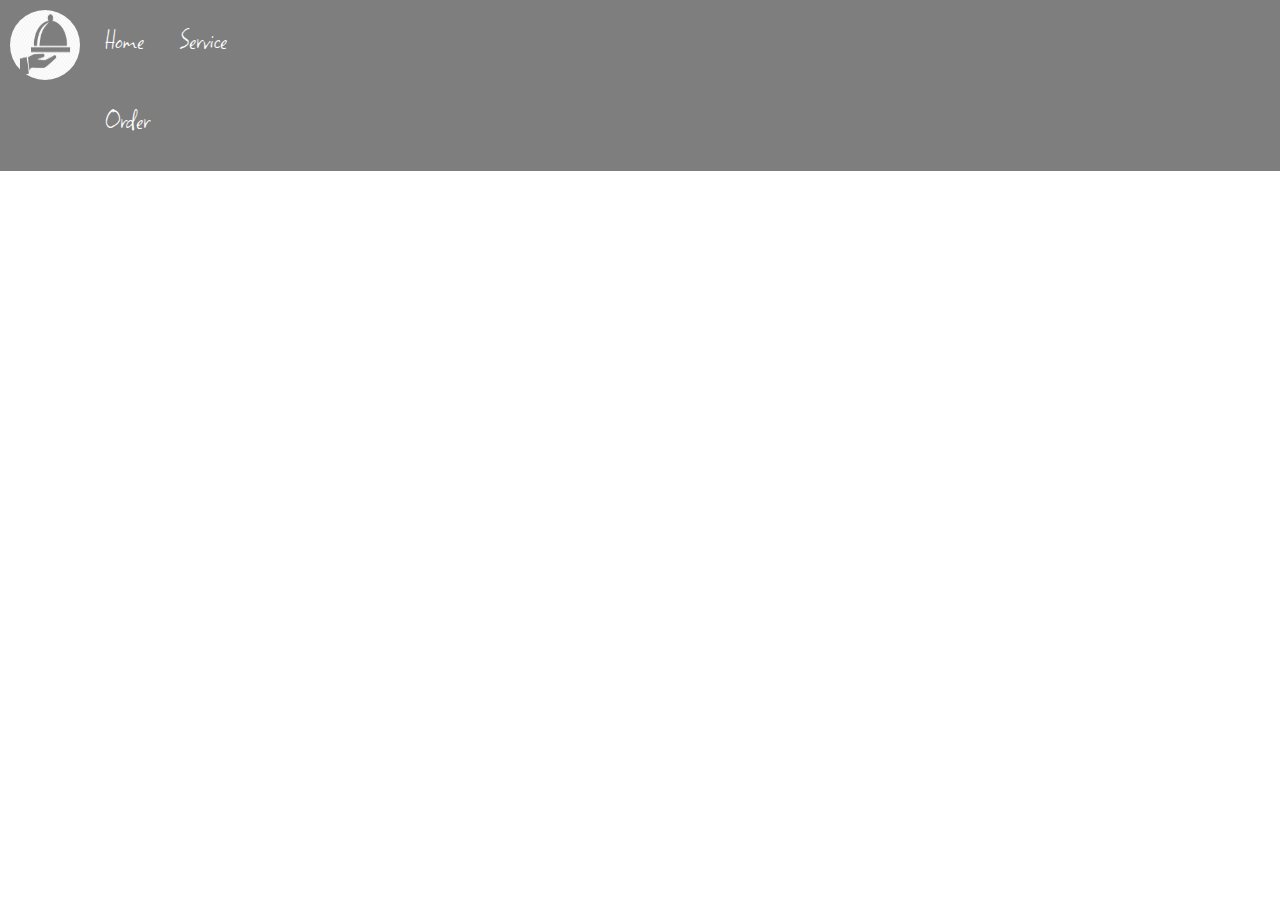
<file: food orde website/index.html>
<!DOCTYPE html>
<html lang="en">
    <head>
        <meta charset="UTF-8">
        <meta http-equiv="X-UA-Compatible" content="IE=edge">
        <meta name="viewport" content="width=device-width, initial-scale=1.0">
        <title>Food order</title>
        <link rel="icon" href="logo.jpg" type="image/x-icon"
            style="border-radius: 50px;">
        <link rel="stylesheet" href="index.css">
        <link rel="preconnect" href="https://fonts.googleapis.com">
        <link rel="preconnect" href="https://fonts.gstatic.com" crossorigin>
        <link
            href="https://fonts.googleapis.com/css2?family=Square+Peg&display=swap"
            rel="stylesheet">
    </head>
    <body>
        <div class="header">
            <div class="img">
                <img src="logo1.png" alt="logo">
            </div>
            <div class="nav">
                <ul>
                    <li>Home</li>
                    <li>Service</li>
                    <li>Order</li>
                </ul>
            </div>
            <div class="headerimg">
                <h1>Welcome Our Food Hotel</h1>
                <p>Lorem, ipsum dolor sit amet consectetur adipisicing elit.
                    Laudantium vel voluptatibus provident commodi sint, iure id
                    distinctio consequatur tenetur laborum.</p>
                    <p>Lorem ipsum, dolor sit amet consectetur adipisicing elit. Voluptatum, nisi.</p>
            </div>
        </div>

       

    </body>
</html>
</file>
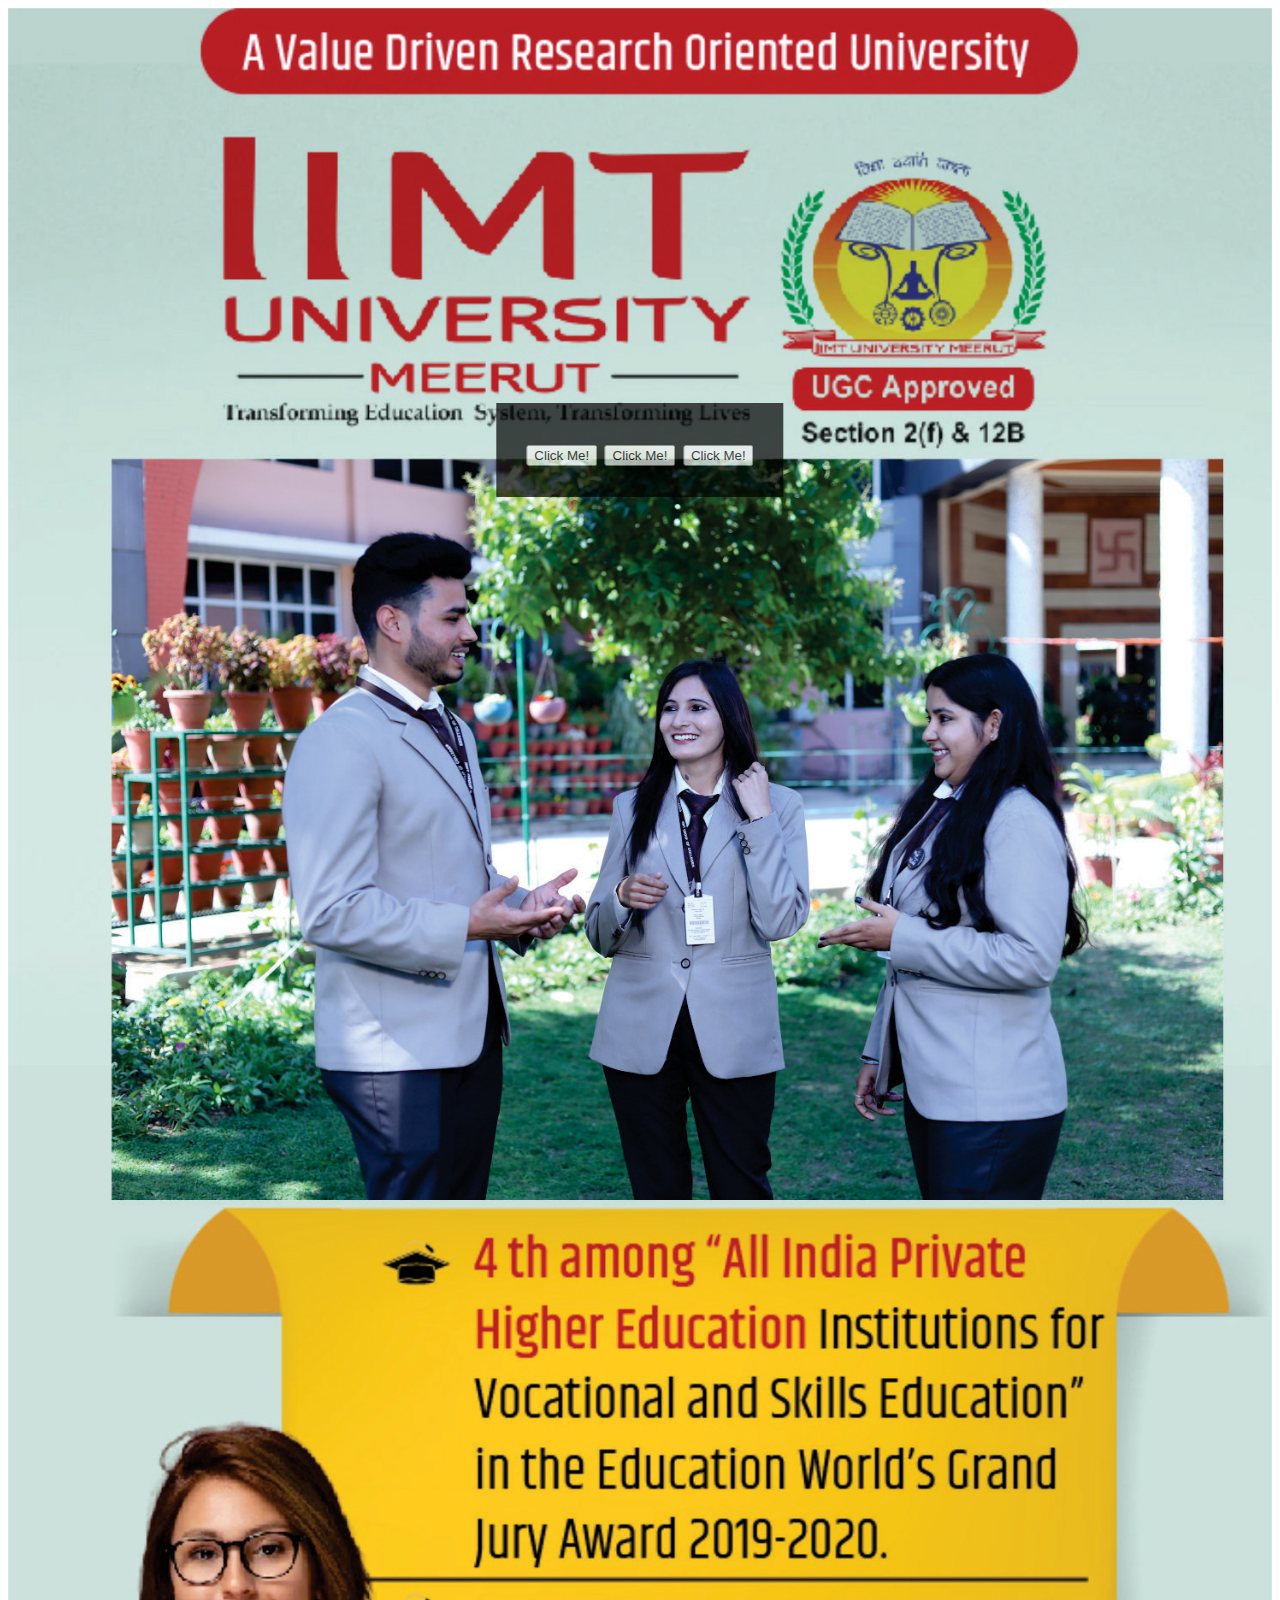
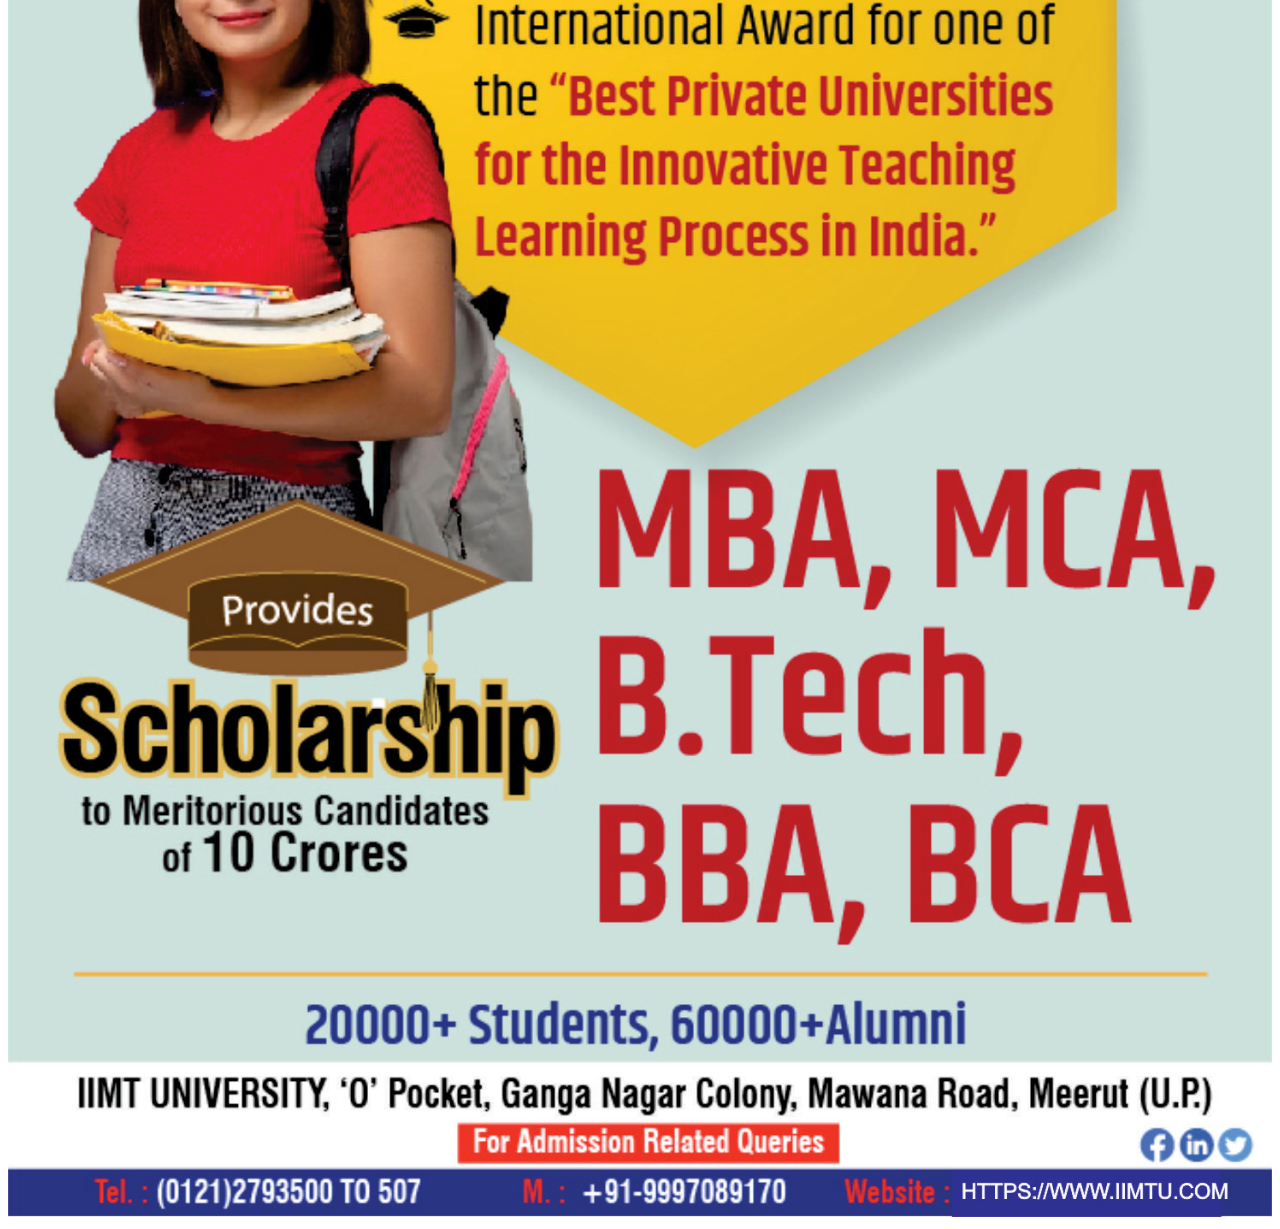
<file: h.html>
<!DOCTYPE html>
<html lang="en">
<head>
    <meta charset="UTF-8">
    <meta http-equiv="X-UA-Compatible" content="IE=edge">
    <meta name="viewport" content="width=device-width, initial-scale=1.0">
    <title>IIMT University</title>
</head>
<body>
    <div class="container">
        <img src="i.jpg" alt="Snow" width="100%" height="100%">
        <div class="centered">
          <div class="text-block">
            <button type="button">Click Me!</button>
            <button type="button">Click Me!</button>
            <button type="button">Click Me!</button>
          </div>
        </div>
      </div>
</body>
</html>
<style>
    .container {
  position: relative;
  text-align: center;
}

.centered {
  position: fixed;
  top: 50%;
  left: 50%;
  transform: translate(-50%, -50%);
}

.text-block {
  background-color: black;
  color: white;
  padding: 30px;
  opacity: 0.7;
  font-size: 30px;
}

@media screen (max-width:375px){
    .centered{
    
    }
}
</style>
</file>
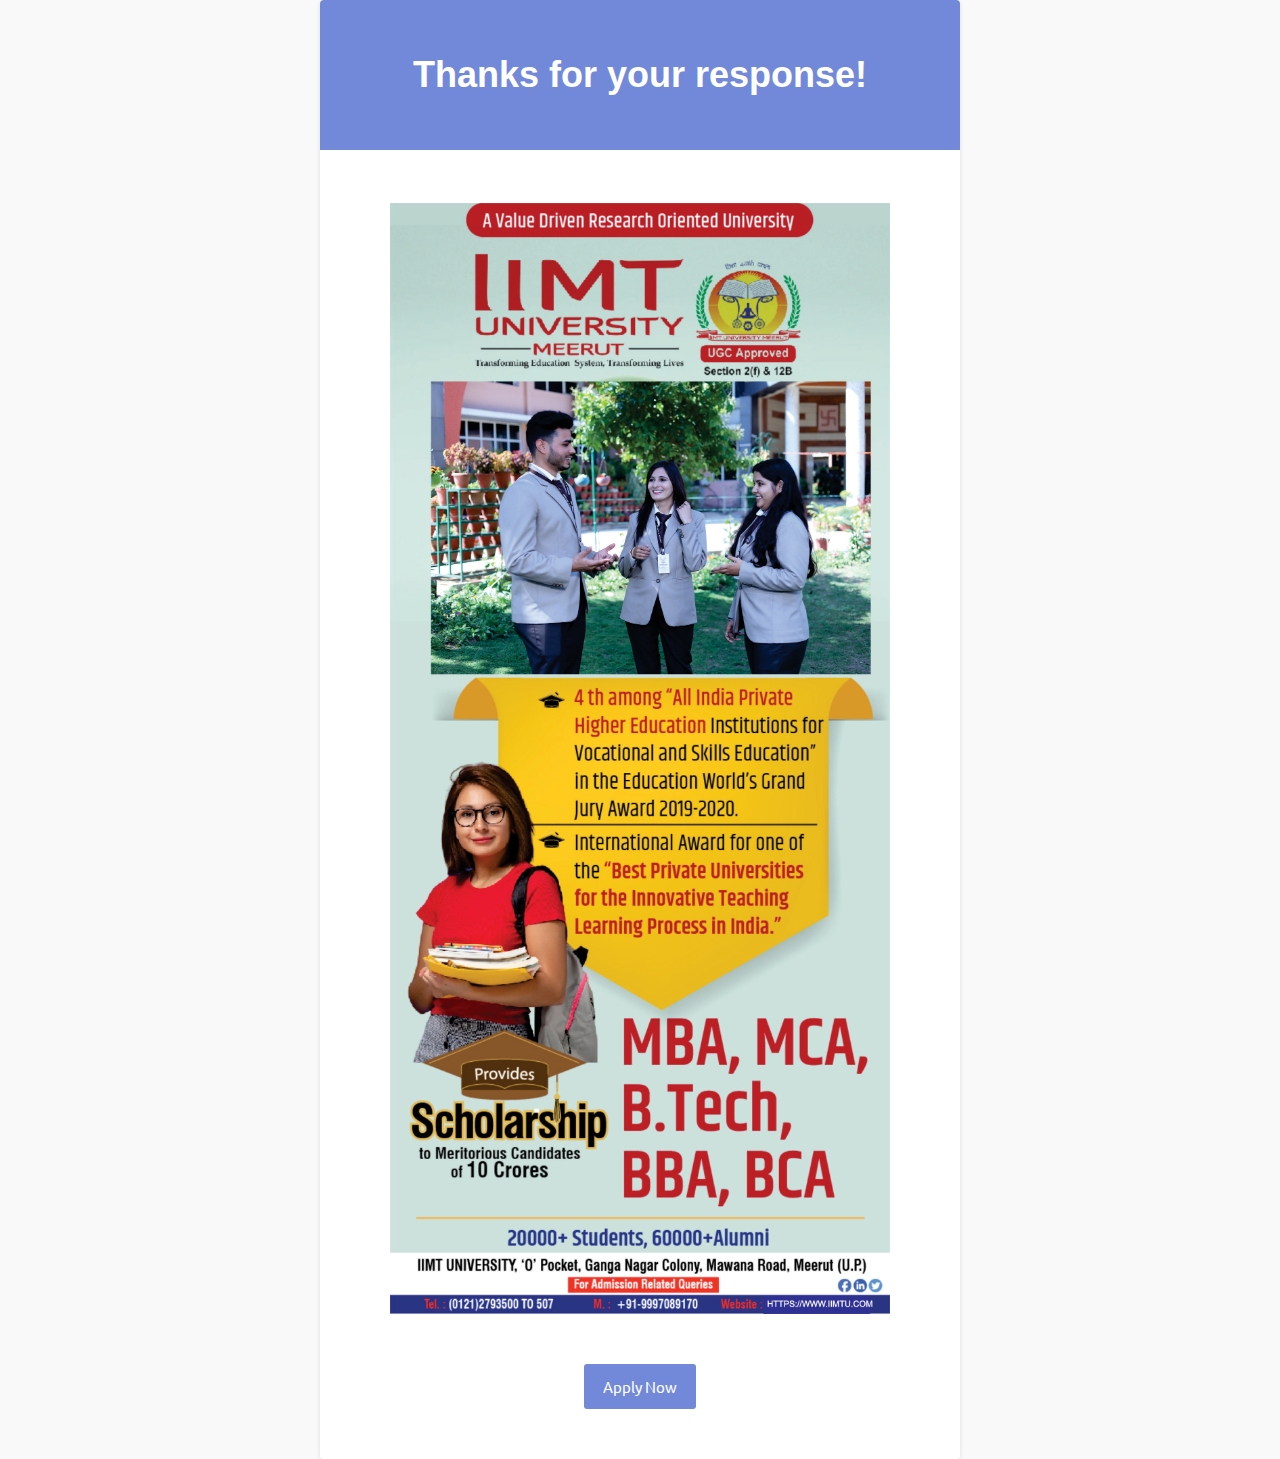
<file: m.html>
<!DOCTYPE html>
<html lang="en">
<head>
    <meta charset="UTF-8">
    <meta http-equiv="X-UA-Compatible" content="IE=edge">
    <meta name="viewport" content="width=device-width, initial-scale=1.0">
    <title>Document</title>
        <!--[if !mso]><!-- -->
        <meta http-equiv="X-UA-Compatible" content="IE=edge">
        <!--<![endif]-->
        <meta http-equiv="Content-Type" content="text/html; charset=UTF-8">
        <style type="text/css">
          #outlook a {
            padding: 0;
          }
      
          .ReadMsgBody {
            width: 100%;
          }
      
          .ExternalClass {
            width: 100%;
          }
      
          .ExternalClass * {
            line-height: 100%;
          }
      
          body {
            margin: 0;
            padding: 0;
            -webkit-text-size-adjust: 100%;
            -ms-text-size-adjust: 100%;
          }
      
          table,
          td {
            border-collapse: collapse;
            mso-table-lspace: 0pt;
            mso-table-rspace: 0pt;
          }
      
          img {
            border: 0;
            height: auto;
            line-height: 100%;
            outline: none;
            text-decoration: none;
            -ms-interpolation-mode: bicubic;
          }
      
          p {
            display: block;
            margin: 13px 0;
          }
        </style>
        <!--[if !mso]><!-->
        <style type="text/css">
          @media only screen and (max-width:480px) {
            @-ms-viewport {
              width: 320px;
            }
      
            @viewport {
              width: 320px;
            }
          }
        </style>
        <link href="https://fonts.googleapis.com/css?family=Ubuntu:300,400,500,700" rel="stylesheet" type="text/css">
        <style type="text/css">
          @import url(https://fonts.googleapis.com/css?family=Ubuntu:300,400,500,700);
        </style>
        <!--<![endif]-->
        <style type="text/css">
          @media only screen and (min-width:480px) {
      
            .mj-column-per-100,
            * [aria-labelledby="mj-column-per-100"] {
              width: 100% !important;
            }
          }
        </style>
      </head>
      
      <body style="background: #F9F9F9;">
        <div style="background-color:#F9F9F9;">
          <style type="text/css">
            html,
            body,
            * {
              -webkit-text-size-adjust: none;
              text-size-adjust: none;
            }
      
            a {
              color: #1EB0F4;
              text-decoration: none;
            }
      
            a:hover {
              text-decoration: underline;
            }
          </style>
     
          <div style="max-width:640px;margin:0 auto;box-shadow:0px 1px 5px rgba(0,0,0,0.1);border-radius:4px;overflow:hidden">
            <div style="margin:0px auto;max-width:640px;background:#7289DA url(https://cdn.discordapp.com/email_assets/f0a4cc6d7aaa7bdf2a3c15a193c6d224.png) top center / cover no-repeat;">
              <table role="presentation" cellpadding="0" cellspacing="0" style="font-size:0px;width:100%;background:#7289DA url(https://cdn.discordapp.com/email_assets/f0a4cc6d7aaa7bdf2a3c15a193c6d224.png) top center / cover no-repeat;" align="center" border="0" background="https://cdn.discordapp.com/email_assets/f0a4cc6d7aaa7bdf2a3c15a193c6d224.png">
                <tbody>
                  <tr>
                    <td style="text-align:center;vertical-align:top;direction:ltr;font-size:0px;padding:57px;">
                      <div style="cursor:auto;color:white;font-family:Whitney, Helvetica Neue, Helvetica, Arial, Lucida Grande, sans-serif;font-size:36px;font-weight:600;line-height:36px;text-align:center;">Thanks for your response!</div>
                    </td>
                  </tr>
                </tbody>
              </table>
              <!--[if mso | IE]>
              </v:textbox>
            </v:rect>
            <![endif]-->
            </div>
            <div style="margin:0px auto;max-width:640px;background:#ffffff;">
              <table role="presentation" cellpadding="0" cellspacing="0" style="font-size:0px;width:100%;background:#ffffff;" align="center" border="0">
                <tbody>
                  <tr>
                    <td style="text-align:center;vertical-align:top;direction:ltr;font-size:0px;padding:40px 70px;">
                      <!--[if mso | IE]>
            <table role="presentation" border="0" cellpadding="0" cellspacing="0"><tr><td style="vertical-align:top;width:640px;">
            <![endif]-->
                      <div aria-labelledby="mj-column-per-100" class="mj-column-per-100 outlook-group-fix" style="vertical-align:top;display:inline-block;direction:ltr;font-size:13px;text-align:left;width:100%;">
                        <table role="presentation" cellpadding="0" cellspacing="0" width="100%" border="0">
                          <tbody>
                            <tr>
                              <td style="word-break:break-word;font-size:0px;padding:0px 0px 20px;" align="left">
                                <div style="cursor:auto;color:#737F8D;font-family:Whitney, Helvetica Neue, Helvetica, Arial, Lucida Grande, sans-serif;font-size:16px;line-height:24px;text-align:left;">
                                  <p><img src="i.jpg" alt="iimt" title="None" width="500" style="height: auto;"></p>
      
                                </div>
                              </td>
                            </tr>
                            <tr>
                              <td style="word-break:break-word;font-size:0px;padding:10px 25px;" align="center">
                                <table role="presentation" cellpadding="0" cellspacing="0" style="border-collapse:separate;" align="center" border="0">
                                  <tbody>
                                    <tr>
                                      <td style="border:none;border-radius:3px;color:white;cursor:auto;padding:15px 19px;" align="center" valign="middle" bgcolor="#7289DA"><a href="#" style="text-decoration:none;line-height:100%;background:#7289DA;color:white;font-family:Ubuntu, Helvetica, Arial, sans-serif;font-size:15px;font-weight:normal;text-transform:none;margin:0px;" target="_blank">
                                         Apply Now
                                        </a></td>
                                    </tr>
                                  </tbody>
                                </table>
                              </td>
                            </tr>
                          </tbody>
                        </table>
                      </div>
                      <!--[if mso | IE]>
            </td></tr></table>
            <![endif]-->
                    </td>
                  </tr>
                </tbody>
              </table>
            </div>
          </div>
        </div>
</body>
</html>
</file>
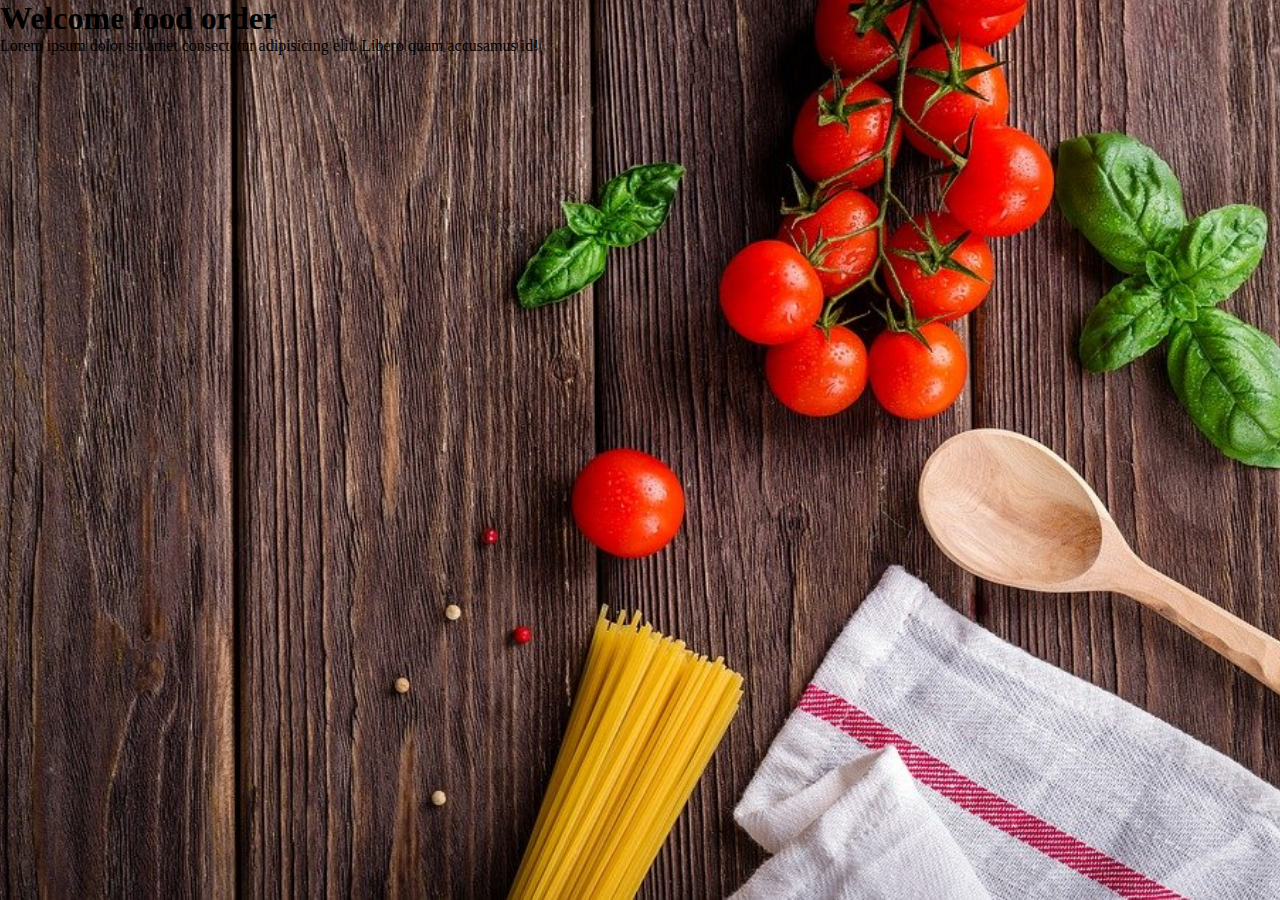
<file: food orde website/ad.html>
<!DOCTYPE html>
<html lang="en">
<head>
    <meta charset="UTF-8">
    <meta http-equiv="X-UA-Compatible" content="IE=edge">
    <meta name="viewport" content="width=device-width, initial-scale=1.0">
    <title>iimt university</title>
    <link rel="stylesheet" href="ad.css">
</head>
<body>
    <div class="header">
        <div class="text">
            <h1>Welcome food order </h1>
            <p>Lorem ipsum dolor sit amet consectetur adipisicing elit. Libero quam accusamus id!</p>
        </div>
    </div>
</body>
</html>
</file>
<file: food orde website/index.css>
*{
    margin: 0;
    padding: 0;
}
.img img{
    height: 70px;
    width: 70px;
    border-radius: 50px;
    margin: 10px ;
}
.header{
    display: flex;
    flex-direction: row;
    width: 100%;
    height: auto;
    background-color: black;
    opacity: 0.5;
    z-index: 1;
    
}
.nav ul li{
    display: inline-block;
    margin: 20px 15px;
    font-size: 30px;
    color: white;  
    transition: 0.5s;
    font-family: 'Square Peg', cursive;
    font-weight: ;
    
}
.nav ul li:hover{
    border-bottom: 1px solid white;  
    cursor: pointer;
}

.headerimg{
    margin: 40px auto;
    justify-content: center;
    text-align: center;

}
.header::before{
    background: url("headimg.jpg") no-repeat ;
    content: "";
   
    position: absolute;
   

}
</file>
<file: food orde website/ad.css>
*{
    margin: 0;
    pad: 0;

}
.header{
    min-height:100vh;
    width: 100%;
    background: url("headimg.jpg");
    position:relative;
    background-repeat: no-repeat;
    background-position: center;
    background-size: cover;
}
</file>
